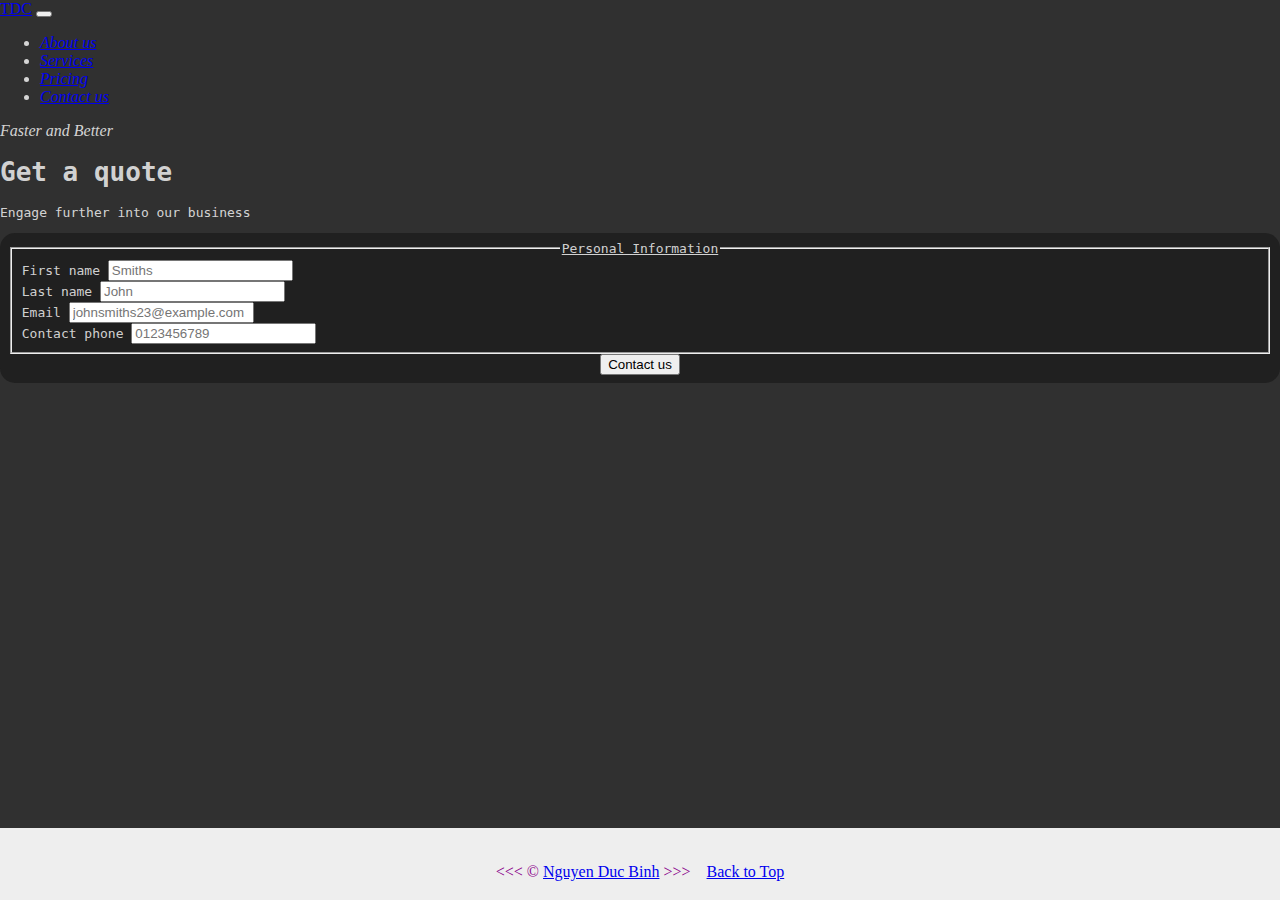
<file: contact-us.html>
<!DOCTYPE html>
<html lang="en">
    <head>
        <meta charset="UTF-8">
        <meta name="author" content="Nguyen Duc Binh">
        <meta name="description" content="This is website for TDC Logistics">
        <meta name="viewport" content="width=device-width initial-scale=1.0">
        <title>ITZY-MIDZY, Let's fly!</title>
        <link rel="stylesheet" href="styles-main.css" type="text/css">
        <link href="https://cdn.jsdelivr.net/npm/bootstrap@5.2.2/dist/css/bootstrap.min.css" rel="stylesheet"
            integrity="sha384-Zenh87qX5JnK2Jl0vWa8Ck2rdkQ2Bzep5IDxbcnCeuOxjzrPF/et3URy9Bv1WTRi" crossorigin="anonymous">
        <script defer src="https://cdn.jsdelivr.net/npm/bootstrap@5.2.2/dist/js/bootstrap.bundle.min.js"
            integrity="sha384-OERcA2EqjJCMA+/3y+gxIOqMEjwtxJY7qPCqsdltbNJuaOe923+mo//f6V8Qbsw3"
            crossorigin="anonymous"></script>
        <link rel="stylesheet" href="contact.css" type="text/css">
    </head>
    <body>
      <header>
        <nav class="navbar navbar-expand-xl navbar-light bg-light nav-pills nav-fill rounded-bottom" aria-label="Primary Navigation">
            <div class="container-fluid">
                <a href="main.html" class="navbar-brand" aria-current="page">TDC</a>
                <button class="navbar-toggler" data-bs-toggle="collapse" data-bs-target="#nav" aria-controls="nav"
                    aria-label="Expand Navigation">
                    <span class="navbar-toggler-icon"></span>
                </button>
                <div class="collapse navbar-collapse justify-content-between" id="nav">
                    <ul class="navbar nav">
                        <li class="nav-item">
                            <a href="main.html" class="nav-link"><em>About us</em></a>
                        </li>
                        
                        <li class="nav-item">
                            <a href="services.html" class="nav-link"><em>Services</em></a>
                        </li>
                        <li class="nav-item">
                            <a href="pricing.html" class="nav-link"><em>Pricing</em></a>
                        </li>
                        <li class="nav-item">
                            <a href="contact_us.html" class="nav-link"><em>Contact us</em></a>
                        </li>
                    </ul>
                    <span class="navbar-text text-center">
                        <em>Faster and Better</em>
                    </span>
                </div>
            </div>
        </nav>
      </header>

        <main>
        <div class="title text-center">
            <h1>Get a quote</h1>
            <p>Engage further into our business</p>
        </div>
            <!--! FEEDBACK AND REVIEW FORM / START -->
        <div id="feedback-review" class="container-fluid mb-3">
            <div class="row justify-content-center">
                <div class="col-lg-6">
                    <form action="https://httpbin.org/get" method="get">
                        <fieldset>
                            <legend>Personal Information</legend>
                            <div class="row mb-3">
                                <div class="col-md-6">
                                    <label for="firstName">First name</label>
                                    <input class="form-control" type="text" name="firstName" id="firstName" placeholder="Smiths" required
                                        autocomplete="on">
                                </div>
                                <div class="col-md-6">
                                    <label for="lastName">Last name</label>
                                    <input class="form-control" type="text" name="lastName" id="lastName" placeholder="John" required
                                        autocomplete="on">
                                </div>
                            </div>
                            <!-- <div class="row mb-3">
                                <div class="col-md-6">
                                    <label for="userName">Username</label>
                                    <input class="form-control" type="text" name="userName" id="userName" placeholder="johnsm123" required
                                        autocomplete="on">
                                </div>
                                <div class="col-md-6">
                                    <label for="passWord">Password</label>
                                    <input class="form-control" type="password" name="passWord" id="passWord" placeholder="your_password"
                                        required>
                                </div>
                            </div> -->
                            <div class="row mb-3">
                                <div class="col-md-4">
                                    <label for="email">Email</label>
                                    <input class="form-control" type="email" name="email" id="email" placeholder="johnsmiths23@example.com"
                                        required autocomplete="on">
                                </div>
                                <div class="col-md-4">
                                    <label for="phone">Contact phone</label>
                                    <input class="form-control" type="tel" name="phone" id="phone" placeholder="0123456789"
                                        pattern="[0-9]{4}[0-9]{3}[0-9]{3}" required autocomplete="on">
                                </div>
                                <!-- <div class="col-md-4">
                                    <label for="birthYear">Birth year</label>
                                    <input class="form-control" type="number" name="birthYear" id="birthYear" min="1980" max="2022" step="1"
                                        value="2000" required>
                                    
                                </div> -->
                            </div>
                    
                        </fieldset>
                        
                        
                        
                        <div class="buttons">
                            <!-- <button class="btn btn-danger" type="submit">Submit</button> -->
                            <!--! this using get request which is very unsecure-->
                            <!-- <button class="btn btn-warning" type="reset">Reset</button> -->
                            <button class="btn btn-success" type="submit" formaction="https://httpbin.org/post" formmethod="post">Contact us</button>
                            <!--** more secure-->
                        </div>
                    </form>
                </div>
            </div>
        </div>
        <!--! FEEDBACK AND REVIEW / END -->
        </main>
        
        <footer>
            <div class="rounded-top">
                <p>
                    &lt;&lt;&lt; &copy; <a href="about_me.html">Nguyen Duc Binh</a> &gt;&gt;&gt;
                </p>
                <p>
                    <a href="#">Back to Top</a>
                </p>
            </div>
        </footer>
    </body>
</html>
</file>
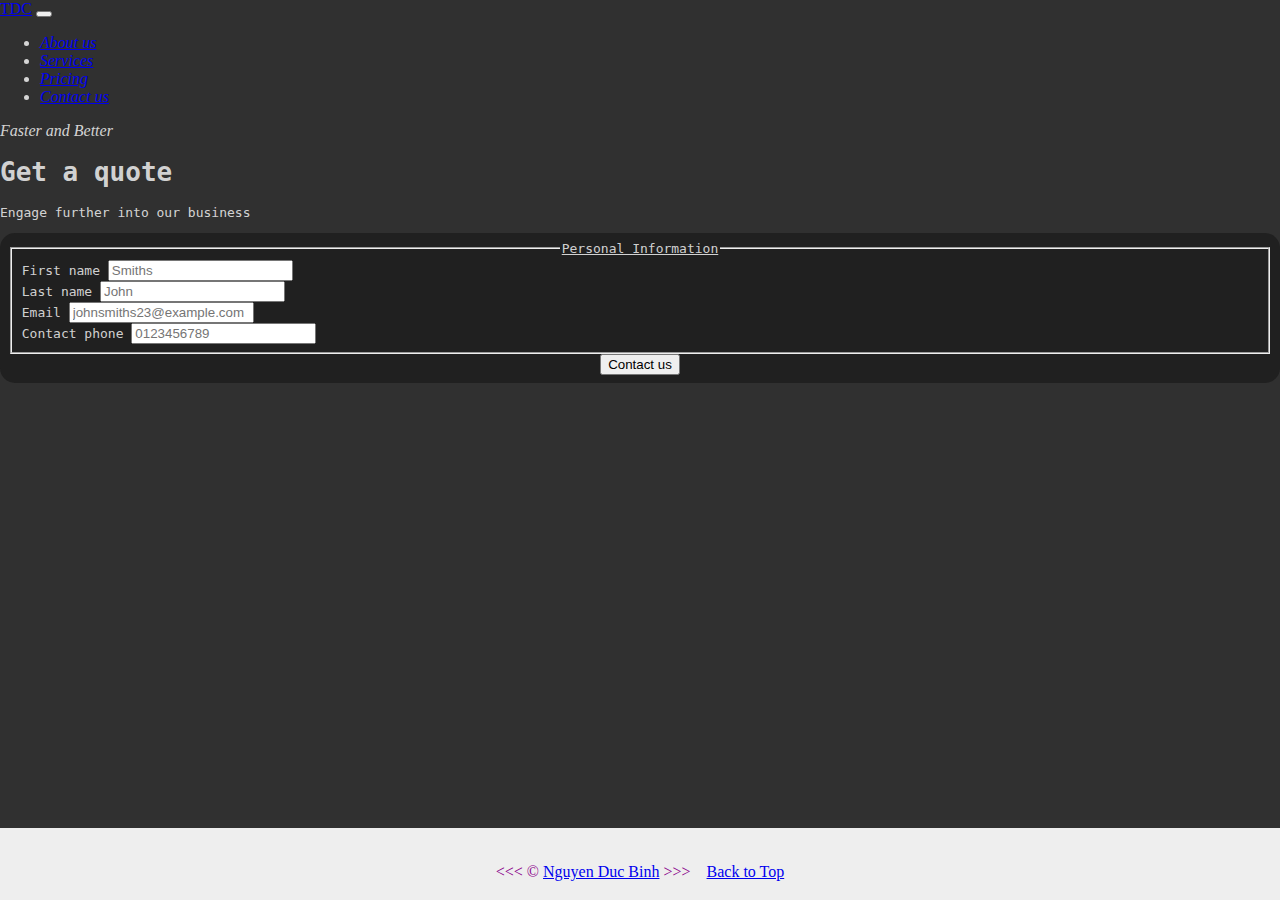
<file: contact_us.html>
<!DOCTYPE html>
<html lang="en">
    <head>
        <meta charset="UTF-8">
        <meta name="author" content="Nguyen Duc Binh">
        <meta name="description" content="This is website for TDC Logistics">
        <meta name="viewport" content="width=device-width initial-scale=1.0">
        <title>TDC Logistics Solutions</title>
        <link rel="stylesheet" href="styles-main.css" type="text/css">
        <link href="https://cdn.jsdelivr.net/npm/bootstrap@5.2.2/dist/css/bootstrap.min.css" rel="stylesheet"
            integrity="sha384-Zenh87qX5JnK2Jl0vWa8Ck2rdkQ2Bzep5IDxbcnCeuOxjzrPF/et3URy9Bv1WTRi" crossorigin="anonymous">
        <script defer src="https://cdn.jsdelivr.net/npm/bootstrap@5.2.2/dist/js/bootstrap.bundle.min.js"
            integrity="sha384-OERcA2EqjJCMA+/3y+gxIOqMEjwtxJY7qPCqsdltbNJuaOe923+mo//f6V8Qbsw3"
            crossorigin="anonymous"></script>
        <link rel="stylesheet" href="contact.css" type="text/css">
    </head>
    <body>
      <header>
        <nav class="navbar navbar-expand-xl navbar-light bg-light nav-pills nav-fill rounded-bottom" aria-label="Primary Navigation">
            <div class="container-fluid">
                <a href="main.html" class="navbar-brand" aria-current="page">TDC</a>
                <button class="navbar-toggler" data-bs-toggle="collapse" data-bs-target="#nav" aria-controls="nav"
                    aria-label="Expand Navigation">
                    <span class="navbar-toggler-icon"></span>
                </button>
                <div class="collapse navbar-collapse justify-content-between" id="nav">
                    <ul class="navbar nav">
                        <li class="nav-item">
                            <a href="main.html" class="nav-link"><em>About us</em></a>
                        </li>
                        
                        <li class="nav-item">
                            <a href="services.html" class="nav-link"><em>Services</em></a>
                        </li>
                        <li class="nav-item">
                            <a href="pricing.html" class="nav-link"><em>Pricing</em></a>
                        </li>
                        <li class="nav-item">
                            <a href="contact_us.html" class="nav-link"><em>Contact us</em></a>
                        </li>
                    </ul>
                    <span class="navbar-text text-center">
                        <em>Faster and Better</em>
                    </span>
                </div>
            </div>
        </nav>
      </header>

        <main>
        <div class="title text-center">
            <h1>Get a quote</h1>
            <p>Engage further into our business</p>
        </div>
            <!--! FEEDBACK AND REVIEW FORM / START -->
        <div id="feedback-review" class="container-fluid mb-3">
            <div class="row justify-content-center">
                <div class="col-lg-6">
                    <form action="https://httpbin.org/get" method="get">
                        <fieldset>
                            <legend>Personal Information</legend>
                            <div class="row mb-3">
                                <div class="col-md-6">
                                    <label for="firstName">First name</label>
                                    <input class="form-control" type="text" name="firstName" id="firstName" placeholder="Smiths" required
                                        autocomplete="on">
                                </div>
                                <div class="col-md-6">
                                    <label for="lastName">Last name</label>
                                    <input class="form-control" type="text" name="lastName" id="lastName" placeholder="John" required
                                        autocomplete="on">
                                </div>
                            </div>
                            <!-- <div class="row mb-3">
                                <div class="col-md-6">
                                    <label for="userName">Username</label>
                                    <input class="form-control" type="text" name="userName" id="userName" placeholder="johnsm123" required
                                        autocomplete="on">
                                </div>
                                <div class="col-md-6">
                                    <label for="passWord">Password</label>
                                    <input class="form-control" type="password" name="passWord" id="passWord" placeholder="your_password"
                                        required>
                                </div>
                            </div> -->
                            <div class="row mb-3">
                                <div class="col-md-4">
                                    <label for="email">Email</label>
                                    <input class="form-control" type="email" name="email" id="email" placeholder="johnsmiths23@example.com"
                                        required autocomplete="on">
                                </div>
                                <div class="col-md-4">
                                    <label for="phone">Contact phone</label>
                                    <input class="form-control" type="tel" name="phone" id="phone" placeholder="0123456789"
                                        pattern="[0-9]{4}[0-9]{3}[0-9]{3}" required autocomplete="on">
                                </div>
                                <!-- <div class="col-md-4">
                                    <label for="birthYear">Birth year</label>
                                    <input class="form-control" type="number" name="birthYear" id="birthYear" min="1980" max="2022" step="1"
                                        value="2000" required>
                                    
                                </div> -->
                            </div>
                    
                        </fieldset>
                        
                        
                        
                        <div class="buttons">
                            <!-- <button class="btn btn-danger" type="submit">Submit</button> -->
                            <!--! this using get request which is very unsecure-->
                            <!-- <button class="btn btn-warning" type="reset">Reset</button> -->
                            <button class="btn btn-success" type="submit" formaction="https://httpbin.org/post" formmethod="post">Contact us</button>
                            <!--** more secure-->
                        </div>
                    </form>
                </div>
            </div>
        </div>
        <!--! FEEDBACK AND REVIEW / END -->
        </main>
        
        <footer>
            <div class="rounded-top">
                <p>
                    &lt;&lt;&lt; &copy; <a href="about_me.html">Nguyen Duc Binh</a> &gt;&gt;&gt;
                </p>
                <p>
                    <a href="#">Back to Top</a>
                </p>
            </div>
        </footer>
    </body>
</html>
</file>
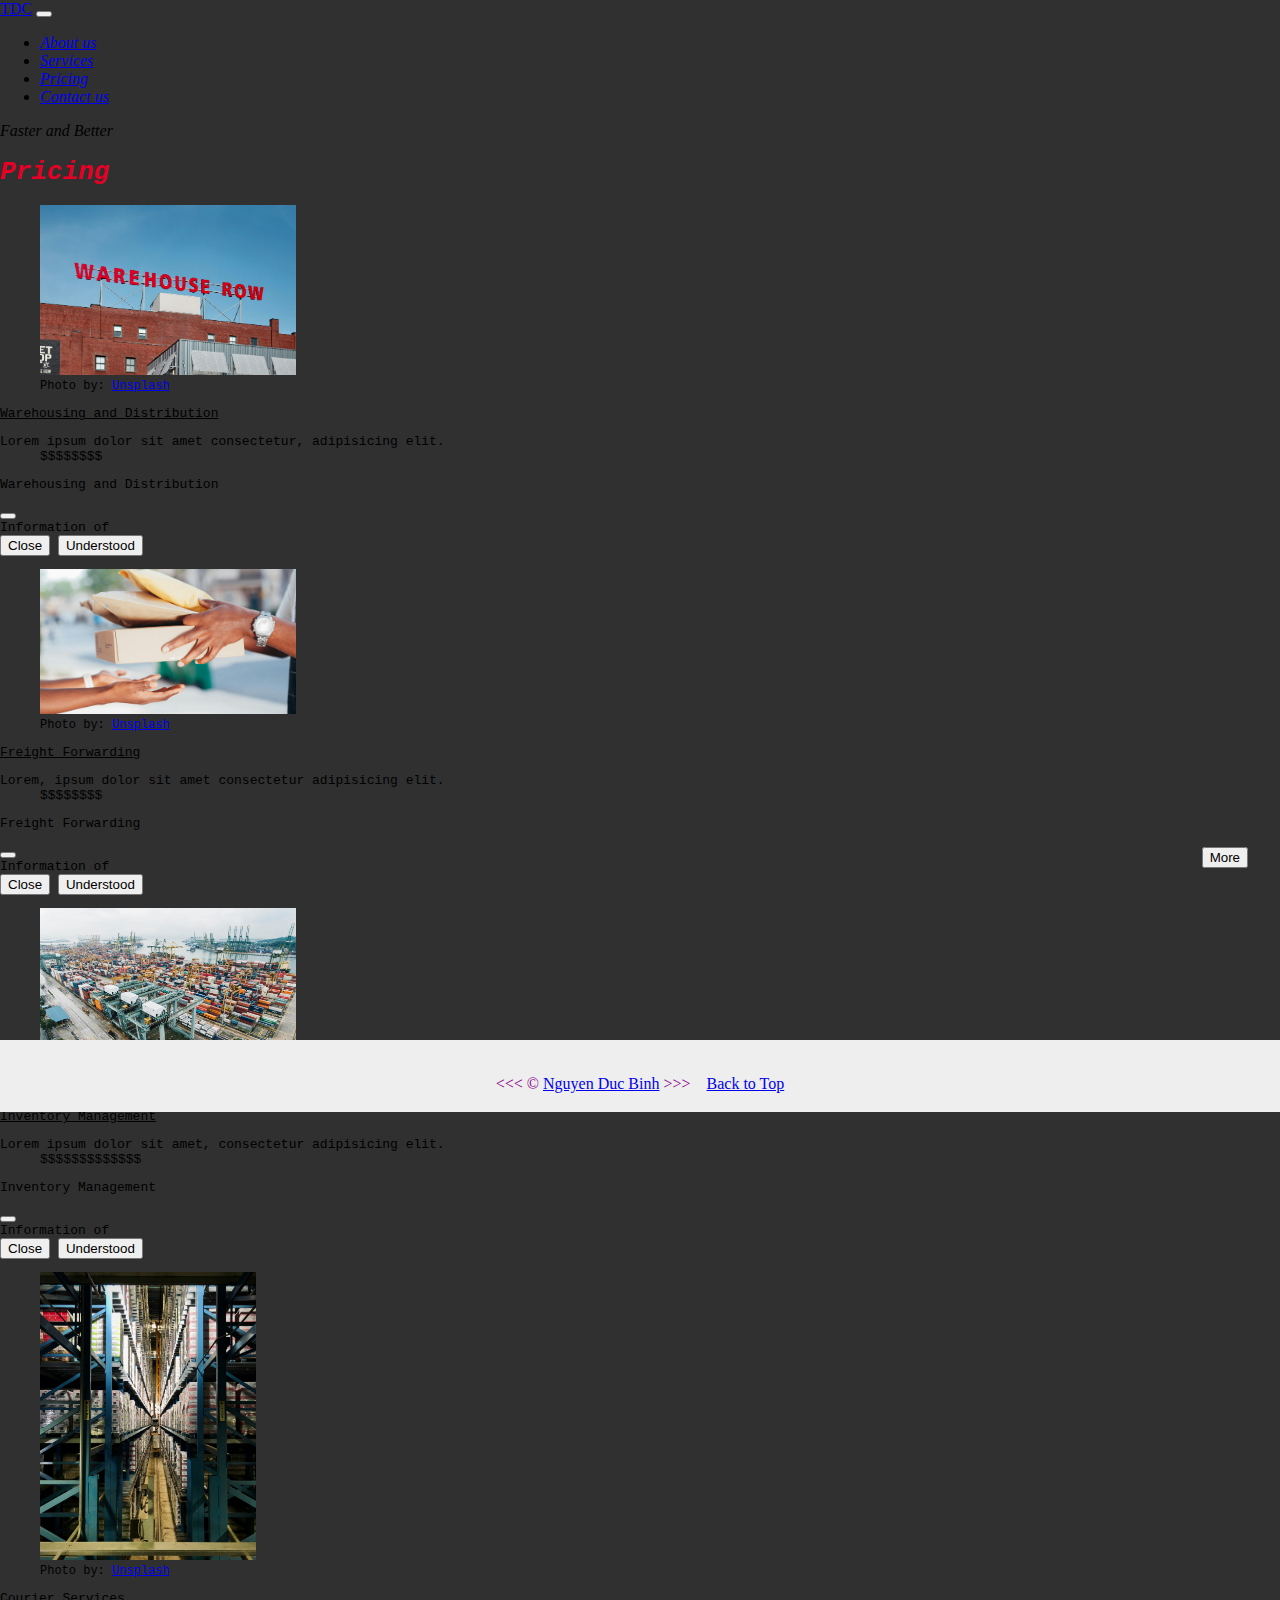
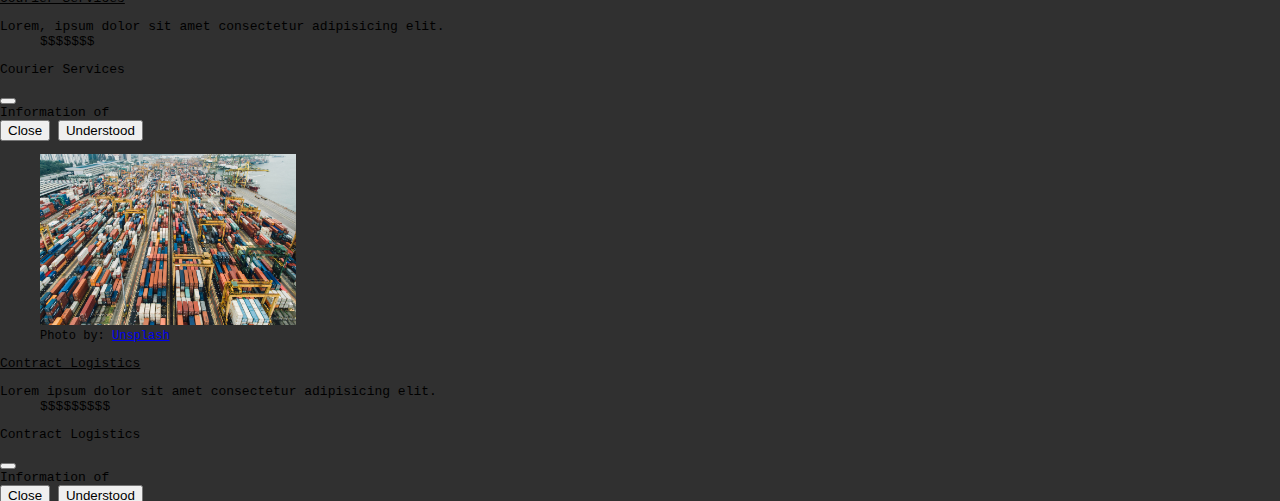
<file: pricing.html>
<!DOCTYPE html>
<html lang="en">
    <head>
        <meta charset="UTF-8">
        <meta name="author" content="Nguyen Duc Binh">
        <meta name="viewport" content="width=device-width, initial-scale=1.0">
        <meta name="description" content="This is website for TDC Logistics">
        <title>TDC</title>
        <link rel="stylesheet" href="styles-main.css">
        
        <link href="https://cdn.jsdelivr.net/npm/bootstrap@5.2.2/dist/css/bootstrap.min.css" rel="stylesheet"
        integrity="sha384-Zenh87qX5JnK2Jl0vWa8Ck2rdkQ2Bzep5IDxbcnCeuOxjzrPF/et3URy9Bv1WTRi" crossorigin="anonymous">
        <script defer src="https://cdn.jsdelivr.net/npm/bootstrap@5.2.2/dist/js/bootstrap.bundle.min.js"
        integrity="sha384-OERcA2EqjJCMA+/3y+gxIOqMEjwtxJY7qPCqsdltbNJuaOe923+mo//f6V8Qbsw3"
        crossorigin="anonymous"></script>
        <link rel="stylesheet" href="styles-pricing.css">
    </head>
    <body>
        <header>
            <nav class="navbar navbar-expand-xl navbar-light bg-light nav-pills nav-fill rounded-bottom" aria-label="Primary Navigation">
                <div class="container-fluid">
                    <a href="main.html" class="navbar-brand" aria-current="page">TDC</a>
                    <button class="navbar-toggler" data-bs-toggle="collapse" data-bs-target="#nav" aria-controls="nav"
                        aria-label="Expand Navigation">
                        <span class="navbar-toggler-icon"></span>
                    </button>
                    <div class="collapse navbar-collapse justify-content-between" id="nav">
                        <ul class="navbar nav">
                            <li class="nav-item">
                                <a href="main.html" class="nav-link"><em>About us</em></a>
                            </li>
                            
                            <li class="nav-item">
                                <a href="services.html" class="nav-link"><em>Services</em></a>
                            </li>
                            <li class="nav-item">
                                <a href="pricing.html" class="nav-link"><em>Pricing</em></a>
                            </li>
                            <li class="nav-item">
                                <a href="contact_us.html" class="nav-link"><em>Contact us</em></a>
                            </li>
                        </ul>
                        <span class="navbar-text text-center">
                            <em>Faster and Better</em>
                        </span>
                    </div>
                </div>
            </nav>
        </header>
        <main>
            <h1 class="text-center mt-2 mt-lg-3"><em>Pricing</em></h1>
            <!--! FOR MEMBERS / START -->
            <div class="container-fluid" id="Pricing">
                <div class="row row-cols-1 row-cols-xl-5 g-4 mt-2 mb-4 mt-lg-4">
                    <div class="col">
                        <div class="card text-bg-light" id="warehousing">
                            <div class="card-body">
                                <figure>
                                    <img src="./Assets/pricing-warehousing.jpg" class="card-img-top img-fluid" alt="warehousing"
                                        title="Warehousing and Distribution">
                                    <figcaption class="img-credit" style="font-size: 12px;">Photo by: <a href="https://unsplash.com/">Unsplash</a></figcaption>
                                </figure>
                                <div class="card-title fs-4">Warehousing and Distribution</div>
                                <dl>
                                    <dt>Lorem ipsum dolor sit amet consectetur, adipisicing elit.</dt>
                                    <dd>$$$$$$$$</dd>
                                </dl>
                                <button type="button" class="btn btn-outline-dark" data-bs-toggle="modal" data-bs-target="#staticBackdropWarehousing">More</button>
                            </div>
                            <div class="modal fade" id="staticBackdropWarehousing" data-bs-backdrop="static" data-bs-keyboard="false" tabindex="-1"
                                aria-labelledby="staticBackdropLabel" aria-hidden="true">
                                <div class="modal-dialog modal-xl modal-dialog-centered modal-fullscreen-lg-down">
                                    <div class="modal-content">
                                        <div class="modal-header">
                                            <p class="modal-title fs-5 h1" id="staticBackdropLabel">Warehousing and Distribution</p>
                                            <button type="button" class="btn-close" data-bs-dismiss="modal" aria-label="Close"></button>
                                        </div>
                                        <div class="modal-body">
                                            Information of
                                        </div>
                                        <div class="modal-footer">
                                            <button type="button" class="btn btn-secondary" data-bs-dismiss="modal">Close</button>
                                            <button type="button" class="btn btn-primary">Understood</button>
                                        </div>
                                    </div>
                                </div>
                            </div>
                        </div>
                    </div>
                    
                    <div class="col">
                        <div class="card text-bg-light" id="forwarding">
                            <div class="card-body">
                                <figure>
                                    <img src="./Assets/pricing-forwarding.jpg" class="card-img-top img-fluid" alt="pricing-forwarding"
                                        title="Freight Forwarding" loading="lazy">
                                    <figcaption class="img-credit" style="font-size: 12px;">Photo by: <a href="https://unsplash.com/">Unsplash</a></figcaption>
                                </figure>
                                <div class="card-title fs-4">Freight Forwarding</div>
                                <dl>
                                    <dt>Lorem, ipsum dolor sit amet consectetur adipisicing elit.</dt>
                                    <dd>$$$$$$$$</dd>
                                </dl>
                                <button type="button" class="btn btn-outline-dark" data-bs-toggle="modal"
                                    data-bs-target="#staticBackdropForwarding">More</button>
                            </div>
                            <div class="modal fade" id="staticBackdropForwarding" data-bs-backdrop="static" data-bs-keyboard="false" tabindex="-1"
                                aria-labelledby="staticBackdropLabel" aria-hidden="true">
                                <div class="modal-dialog modal-xl modal-dialog-centered modal-fullscreen-lg-down">
                                    <div class="modal-content">
                                        <div class="modal-header">
                                            <p class="modal-title fs-5 h1" id="staticBackdropLabel">Freight Forwarding</p>
                                            <button type="button" class="btn-close" data-bs-dismiss="modal" aria-label="Close"></button>
                                        </div>
                                        <div class="modal-body">
                                            Information of
                                        </div>
                                        <div class="modal-footer">
                                            <button type="button" class="btn btn-secondary" data-bs-dismiss="modal">Close</button>
                                            <button type="button" class="btn btn-primary">Understood</button>
                                        </div>
                                    </div>
                                </div>
                            </div>
                        </div>
                    </div>

                    <div class="col">
                        <div class="card text-bg-light" id="inventory">
                            <div class="card-body">
                                <figure>
                                    <img src="./Assets/chuttersnap-eqwFWHfQipg-unsplash.jpg" class="card-img-top img-fluid" alt="Inventory Management"
                                        title="Inventory Management" loading="lazy">
                                    <figcaption class="img-credit" style="font-size: 12px;">Photo by: <a href="https://unsplash.com/">Unsplash</a></figcaption>
                                </figure>
                                <div class="card-title fs-4">Inventory Management</div>
                                <dl>
                                    <dt>Lorem ipsum dolor sit amet, consectetur adipisicing elit.</dt>
                                    <dd>$$$$$$$$$$$$$</dd>
                                </dl>
                                <button type="button" class="btn btn-outline-dark" data-bs-toggle="modal"
                                    data-bs-target="#staticBackdropInventory">More</button>
                            </div>
                            <div class="modal fade" id="staticBackdropInventory" data-bs-backdrop="static" data-bs-keyboard="false" tabindex="-1"
                                aria-labelledby="staticBackdropLabel" aria-hidden="true">
                                <div class="modal-dialog modal-xl modal-dialog-centered modal-fullscreen-lg-down">
                                    <div class="modal-content">
                                        <div class="modal-header">
                                            <p class="modal-title fs-5 h1" id="staticBackdropLabel">Inventory Management</p>
                                            <button type="button" class="btn-close" data-bs-dismiss="modal" aria-label="Close"></button>
                                        </div>
                                        <div class="modal-body">
                                            Information of
                                        </div>
                                        <div class="modal-footer">
                                            <button type="button" class="btn btn-secondary" data-bs-dismiss="modal">Close</button>
                                            <button type="button" class="btn btn-primary">Understood</button>
                                        </div>
                                    </div>
                                </div>
                            </div>
                        </div>
                    </div>
                    
                    <div class="col">
                        <div class="card text-bg-light" id="courier">
                            <div class="card-body">
                                <figure>
                                    <img src="./Assets/arno-senoner-yqu6tJkSQ_k-unsplash.jpg" class="card-img-top img-fluid" alt="Courier Services"
                                        title="Courier Services" loading="lazy">
                                    <figcaption class="img-credit" style="font-size: 12px;">Photo by: <a href="https://unsplash.com/">Unsplash</a></figcaption>
                                </figure>
                                <div class="card-title fs-4">Courier Services</div>
                                <dl>
                                    <dt>Lorem, ipsum dolor sit amet consectetur adipisicing elit.</dt>
                                    <dd>$$$$$$$</dd>
                                </dl>
                                <button type="button" class="btn btn-outline-dark" data-bs-toggle="modal"
                                    data-bs-target="#staticBackdropCourier">More</button>
                            </div>
                            <div class="modal fade" id="staticBackdropCourier" data-bs-backdrop="static" data-bs-keyboard="false" tabindex="-1"
                                aria-labelledby="staticBackdropLabel" aria-hidden="true">
                                <div class="modal-dialog modal-xl modal-dialog-centered modal-fullscreen-lg-down">
                                    <div class="modal-content">
                                        <div class="modal-header">
                                            <p class="modal-title fs-5 h1" id="staticBackdropLabel">Courier Services</p>
                                            <button type="button" class="btn-close" data-bs-dismiss="modal" aria-label="Close"></button>
                                        </div>
                                        <div class="modal-body">
                                            Information of
                                        </div>
                                        <div class="modal-footer">
                                            <button type="button" class="btn btn-secondary" data-bs-dismiss="modal">Close</button>
                                            <button type="button" class="btn btn-primary">Understood</button>
                                        </div>
                                    </div>
                                </div>
                            </div>
                        </div>
                    </div>

                    <div class="col">
                        <div class="card text-bg-light" id="contract">
                            <div class="card-body">
                                <figure>
                                    <img src="./Assets/chuttersnap-fN603qcEA7g-unsplash.jpg" class="card-img-top img-fluid" alt="Contract Logistics"
                                        title="Contract Logistics" loading="lazy">
                                    <figcaption class="img-credit" style="font-size: 12px;">Photo by: <a href="https://unsplash.com/">Unsplash</a></figcaption>
                                </figure>
                                <div class="card-title fs-4">Contract Logistics</div>
                                <dl>
                                    <dt>Lorem ipsum dolor sit amet consectetur adipisicing elit.</dt>
                                    <dd>$$$$$$$$$</dd>
                                </dl>
                                <button type="button" class="btn btn-outline-dark" data-bs-toggle="modal"
                                    data-bs-target="#staticBackdropContract">More</button>
                            </div>
                            <div class="modal fade" id="staticBackdropContract" data-bs-backdrop="static" data-bs-keyboard="false" tabindex="-1"
                                aria-labelledby="staticBackdropLabel" aria-hidden="true">
                                <div class="modal-dialog modal-xl modal-dialog-centered modal-fullscreen-lg-down">
                                    <div class="modal-content">
                                        <div class="modal-header">
                                            <p class="modal-title fs-5 h1" id="staticBackdropLabel">Contract Logistics</p>
                                            <button type="button" class="btn-close" data-bs-dismiss="modal" aria-label="Close"></button>
                                        </div>
                                        <div class="modal-body">
                                            Information of
                                        </div>
                                        <div class="modal-footer">
                                            <button type="button" class="btn btn-secondary" data-bs-dismiss="modal">Close</button>
                                            <button type="button" class="btn btn-primary">Understood</button>
                                        </div>
                                    </div>
                                </div>
                            </div>
                        </div>
                    </div>
                </div>   
        
                    <!--** ADD details later-->
        
        
            </div>
                <!--! FOR MEMBERS / END -->
        </main>
        <footer>
            <div class="rounded-top">
                <p>
                    &lt;&lt;&lt; &copy; <a href="about_me.html">Nguyen Duc Binh</a> &gt;&gt;&gt;
                </p>
                <p>
                    <a href="#">Back to Top</a>
                </p>
            </div>
        </footer>
    </body>
</html>
</file>
<file: styles-main.css>
/* html, body {
    height: 100%;
    overflow: hidden;
}

body {
    display: flex;
    flex-direction: column;
    justify-content: center;
    align-items: center;
    background-color: #eee;
}

header, footer {
    z-index: 999;
} */


body {
  height: 100%;
  margin: 0;
  display: flex;
  flex-direction: column;
}

footer .rounded-top {
  display: flex;
  align-items: center;
  justify-content: center;
  height: 4.5rem;
  background-color: #eee;
  color: darkmagenta;
  gap: 16px;
}

footer p {
  margin-bottom: 0;
}

main {
  flex: 1;
  max-height: 100%;
  font-family: monospace;
}
</file>
<file: contact.css>
form {
  background-color: hsla(0, 0%, 6%, 0.5);;
  border-radius: 15px;
  padding: 8px;
}

.buttons {
  display: flex;
  justify-content: center;
  gap: 16px;
}

html {
  height: 100vh;
}

body {
  color: hsla(360, 100%, 100%, 0.80);
  background: #303030;
  
}

legend {
  text-align: center;
  text-decoration: underline;
}
</file>
<file: styles-pricing.css>
body {
  background-color: #303030;
}

html {
  height: 100vh;
}

h1  {
  color: hsla(331, 100%, 50%, 0.8);
}

.card-title {
  text-decoration: underline;
}

.btn.btn-outline-dark {
  position: absolute;
  right: 32px;
  bottom: 32px;
}


h1 > em {
  color: #e60026;
}

img {
  max-width: 20vw;
  max-height: 32vh;
  object-fit: cover;
}
</file>
